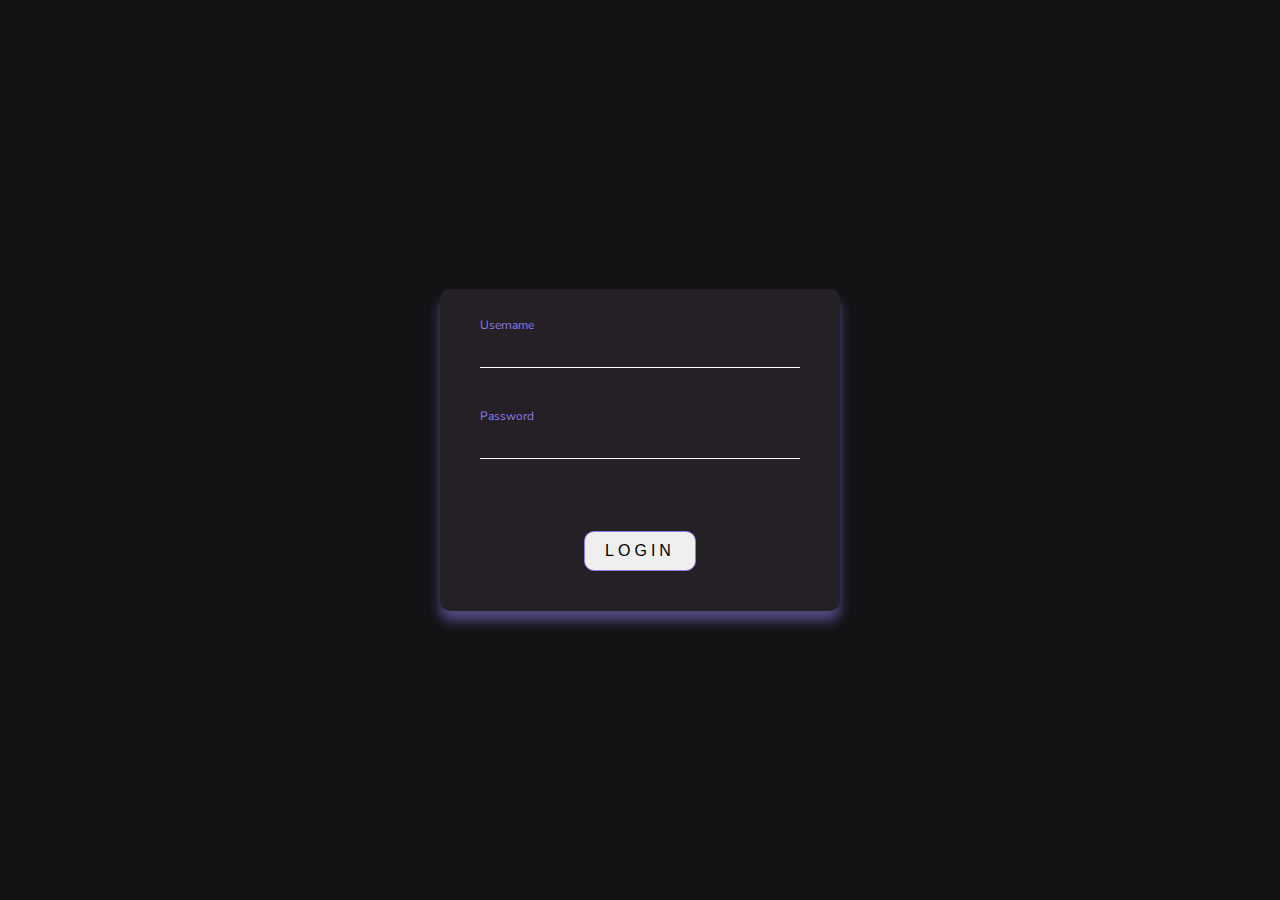
<file: login Al/login.html>
<!DOCTYPE html>
<html lang="en">

<head>
    <meta charset="UTF-8">
    <meta http-equiv="X-UA-Compatible" content="IE=edge">
    <meta name="viewport" content="width=device-width, initial-scale=1.0">
    <link rel="stylesheet" href="login.css">
    <link rel="stylesheet" href="https://use.fontawesome.com/releases/v5.3.1/css/all.css"
        integrity="sha384-mzrmE5qonljUremFsqc01SB46JvROS7bZs3IO2EmfFsd15uHvIt+Y8vEf7N7fWAU" crossorigin="anonymous">
    <title>login</title>
</head>

<body>

    <script>
        function login() {
            var user = document.getElementById("username").value;
            var pass = document.getElementById("password").value;
            var error = document.querySelector(".ini-salah");

            if (user == "al" && pass == "al") {
                window.location.href = "home.html";
            } else {
                error.style.display = "inline-block";
            }
        }
    </script>

    <div class="login-box">
        <form>
            <div class="user-box">
                <input type="text" id="username" autocomplete="off">
                <label>Username</label>
            </div>
            <div class="user-box">
                <input type="password" id="password" autocomplete="off">
                <label>Password</label>
            </div>

            <div class="ini-salah">
                <p>Your username or password is wrong </p>
            </div>

            <div class="button-form">

                <button type="button" class="submit" onclick="login()">
                    LOGIN
                </button>



            </div>

        </form>
    </div>
</body>

</html>
</file>
<file: login Al/login.css>
@import url('https://fonts.googleapis.com/css2?family=Nunito+Sans:wght@200&display=swap');
:root {
   --font-style: 'Nunito Sans', sans-serif;
}

* {
   box-sizing: border-box;
}

body {
   background: #131315;
   font-family: var(--font-style);
}

.login-box {
   position: absolute;
   top: 50%;
   left: 50%;
   width: 400px;
   padding: 40px;
   transform: translate(-50%, -50%);
   background: #242026;
   box-shadow: 0px 10px 12px rgba(143, 124, 236, 0.5);
   border-radius: 10px;
}

.login-box h2 {
   margin: 0 0 30px;
   padding: 0;
   color: #fff;
   text-align: center;
}

.login-box .user-box input {
   position: relative;
   width: 100%;
   padding: 10px 0;
   font-size: 16px;
   color: #fff;
   margin-bottom: 30px;
   border: none;
   border-bottom: 1px solid #fff;
   outline: none;
   background: transparent;
}

.login-box .user-box label {
   position: relative;
   left: 0;
   top: -60px;
   padding: 10px 0;
   font-size: 16px;
   color: #fff;
   pointer-events: none;
   transition: .5s;
}

.login-box .user-box input:valid~label {
   top: -85px;
   left: 0;
   color: #8F7CEC;
   font-size: 12px;
}

.submit {
   padding: 10px 20px;
   color: #000;
   font-size: 16px;
   text-decoration: none;
   text-transform: uppercase;
   overflow: hidden;
   transition: .5s;
   letter-spacing: 4px;
   border: 1px solid #8F7CEC;
   margin: auto;
   border-radius: 10px;
}

.submit:hover {
   background: #8F7CEC;
   color: #fff;
   border-radius: 5px;
   box-shadow: 0 0 5px #8F7CEC, 0 0 25px #8F7CEC, 0 0 30px #8F7CEC, 0 0 70px #8F7CEC;
}

.button-form {
   display: flex;
   flex-direction: row;
   margin-top: 20px;
}

.ini-salah{
	display: none;
	color: red;
	position: relative;
	left: 35px;
}
</file>
